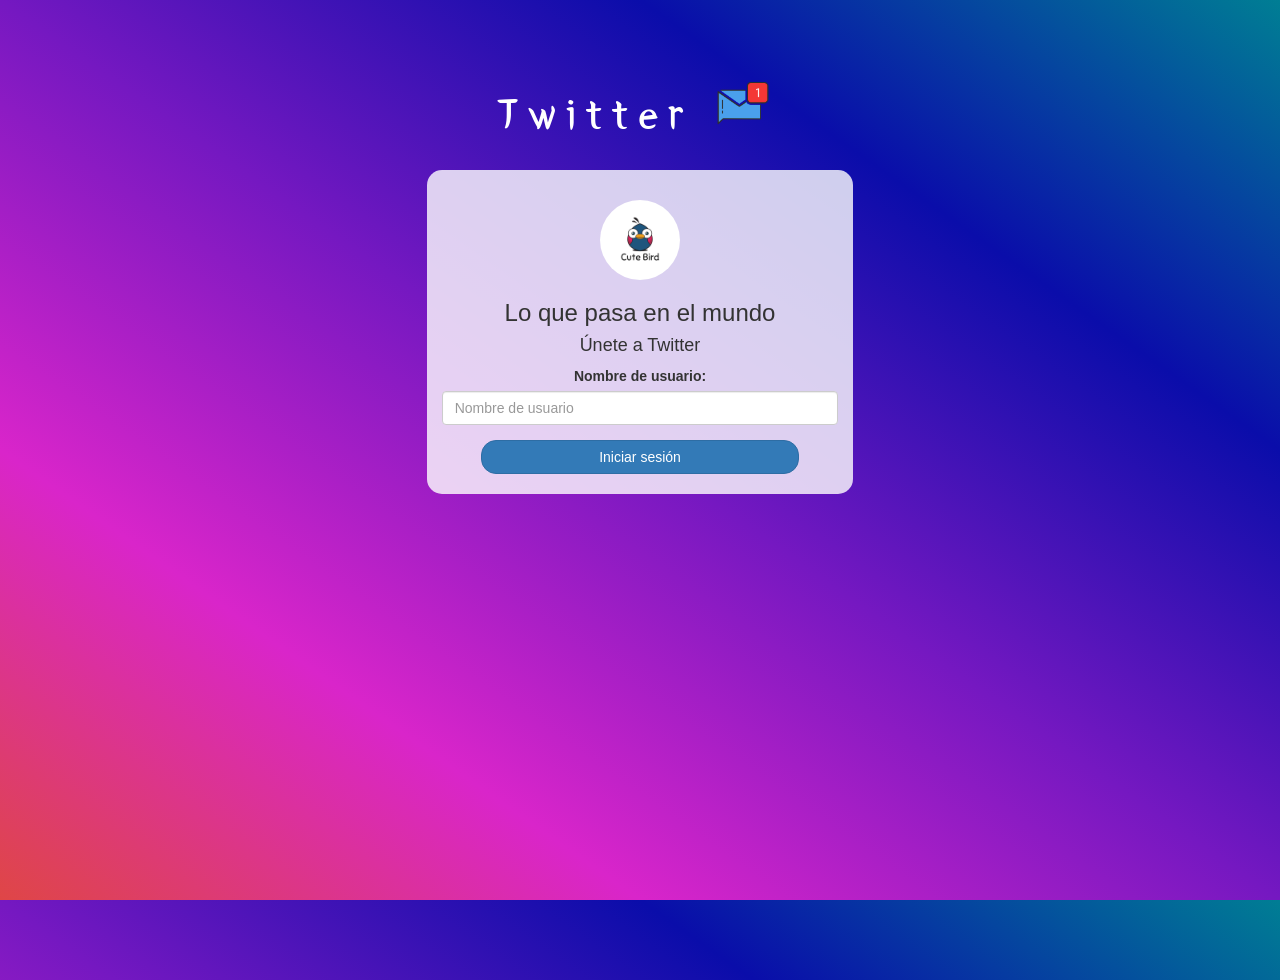
<file: index.html>
<!DOCTYPE html>
<html>
<head>
	<title>Kwitter</title>
<link href="https://fonts.googleapis.com/css?family=Yeon+Sung&display=swap" rel="stylesheet"><meta name="viewport" content="width=device-width, initial-scale=1">

<link rel="stylesheet" href="https://maxcdn.bootstrapcdn.com/bootstrap/3.4.0/css/bootstrap.min.css">
<script src="https://ajax.googleapis.com/ajax/libs/jquery/3.4.1/jquery.min.js"></script>
<script src="https://maxcdn.bootstrapcdn.com/bootstrap/3.4.0/js/bootstrap.min.js"></script>

<link rel="stylesheet" type="text/css" href="style.css">
<script src="twitter.js"></script>
</head>
<body>
<center>
	<h1 class="header">	
		Twitter	<sup>
	<img src="m2.png">
	</sup>
</h1>
	<div class="col-lg-4 col-md-6 col-sm-6 col-xs-11 login_div">
	<img src="logo.png" class="logo">
		<h3 >Lo que pasa en el mundo</h3>
		<h4 >Únete a Twitter</h4>
		<div class="form-group">
		  <label >Nombre de usuario:</label>
<input type="text" id="username" class="form-control" placeholder="Nombre de usuario">
		</div>
		<button onclick="addUser()" id="login_button" class="btn btn-primary">Iniciar sesión</button>
		<br><br>
	</div>
</center>
</body>
</html>
</file>
<file: style.css>
html, body
{
  height: 100%;
  margin: 0;
}

body
{
background-image: linear-gradient(to right top, #df4646, #d925ca, #7518c1, #0a0daa, #007e94);
}

.header
{
	color: white;font-family: 'Yeon Sung';font-size: 45px;letter-spacing: 10px;margin-top: 80px;
}
.header img
{
	width: 80px;margin-left: -15px;
}

.login_div
{
	background: rgba(255,255,255,0.8);float: none;border-radius: 15px;
}

.logo
{
	width: 80px;margin-top: 30px;border-radius: 40px;
}

#login_button
{
	width: 80%;border-radius: 15px;
}

.room_name
{
	cursor: pointer;
	font-size: 20px;
}


#logout
{
	font-size: 20px; float: right;
}


#output
{
	padding: 10px; width:80%;background: rgba(255,255,255,0.8);border-radius: 15px;
}

.input_div_room_page
{
	width: 80%;
}

.input_div label
{
	color: white;font-size: 20px;
}


.input_div_message_page
{
	position: fixed;bottom: 0px;width: 100%;background: rgba(255,255,255,0.8);
}
.input_div_message_page label
{
	color: black;
}
.input_div_message_page #msg
{
	width: 80%;
}
.input_div_message_page button
{
	margin-top: 15px;
	width: 50%; 
}
.color_white
{
	color: white
}

.user_tick
{
	width:20px;
}
.message_h4
{
	padding-left:5px;color:grey;
}

#icon {
	font-size: 50px;
	height: 50px;
}
</file>
